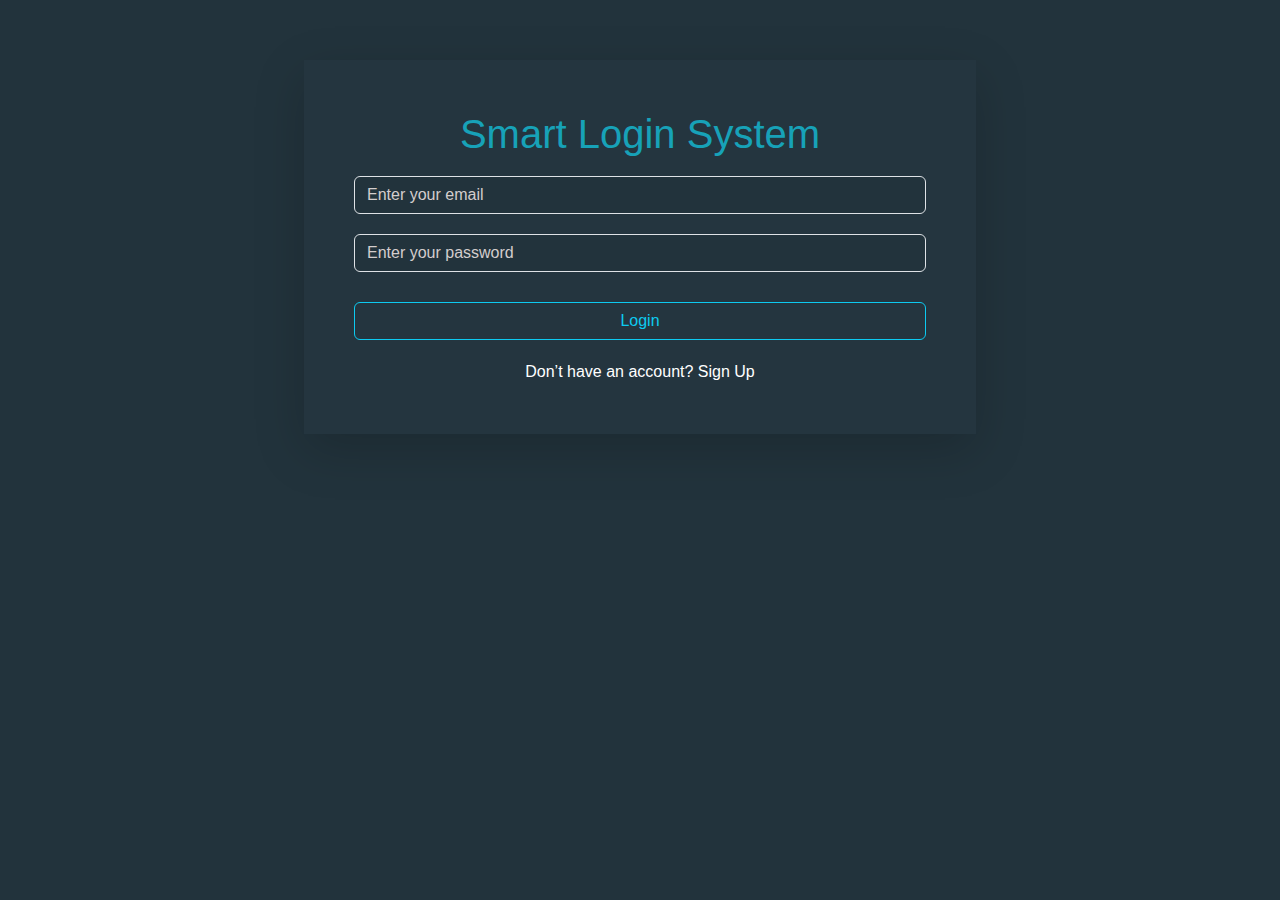
<file: index.html>
<!DOCTYPE html>
<html lang="en">

<head>
    <meta charset="UTF-8">
    <link rel="stylesheet" href="css/all.min.css">
    <link rel="stylesheet" href="css/bootstrap.min.css">
    <link rel="stylesheet" href="css/style.css">
    <link rel="preconnect" href="https://fonts.googleapis.com">
    <link rel="preconnect" href="https://fonts.gstatic.com" crossorigin>
    <link
        href="https://fonts.googleapis.com/css2?family=Poppins:ital,wght@0,100;0,200;0,300;0,400;0,500;0,600;0,700;0,800;0,900;1,100;1,200;1,300;1,400;1,500;1,600;1,700;1,800;1,900&display=swap"
        rel="stylesheet">
    <link rel="preconnect" href="https://fonts.googleapis.com">
    <link rel="preconnect" href="https://fonts.gstatic.com" crossorigin>
    <link href="https://fonts.googleapis.com/css2?family=Montserrat:ital,wght@0,100..900;1,100..900&display=swap"
        rel="stylesheet">
    <link rel="preconnect" href="https://fonts.googleapis.com">
    <link rel="preconnect" href="https://fonts.gstatic.com" crossorigin>
    <link href="https://fonts.googleapis.com/css2?family=Pacifico&display=swap" rel="stylesheet">
</head>

<body>
    <!DOCTYPE html>
    <html lang="en">

    <head>
        <meta charset="UTF-8">
        <link rel="stylesheet" href="css/all.min.css">
        <link rel="stylesheet" href="css/bootstrap.min.css">
        <link rel="stylesheet" href="css/style.css">
        <link rel="preconnect" href="https://fonts.googleapis.com">
        <link rel="preconnect" href="https://fonts.gstatic.com" crossorigin>
        <link
            href="https://fonts.googleapis.com/css2?family=Poppins:ital,wght@0,100;0,200;0,300;0,400;0,500;0,600;0,700;0,800;0,900;1,100;1,200;1,300;1,400;1,500;1,600;1,700;1,800;1,900&display=swap"
            rel="stylesheet">
        <link rel="preconnect" href="https://fonts.googleapis.com">
        <link rel="preconnect" href="https://fonts.gstatic.com" crossorigin>
        <link href="https://fonts.googleapis.com/css2?family=Montserrat:ital,wght@0,100..900;1,100..900&display=swap"
            rel="stylesheet">
        <link rel="preconnect" href="https://fonts.googleapis.com">
        <link rel="preconnect" href="https://fonts.gstatic.com" crossorigin>
        <link href="https://fonts.googleapis.com/css2?family=Pacifico&display=swap" rel="stylesheet">
    </head>

    <body>
        <body class=" bg-22333c ">
            <div class="smart-app ">
                <div class=" login shadow-lg">
                    <h1 class=" text-capitalize ">smart login system</h1>
                    <div action="" class="form d-flex flex-column" onsubmit="onload()">
                        <input class="border border-1 rounded-2 " type="email" id="signEmail" placeholder="Enter your email">
                        <input  class="border border-1 rounded-2 " type="password" id="signPass" placeholder="Enter your password">
                        <div id="result-sign">
                            <span></span>
                        </div>
                        <button id="submit" onclick="searchUser()" class="btn btn-outline-info text-decoration-none"> Login</button>
                        <label for=""> Don’t have an account? <a href="signup.html">Sign Up</a></label>
                    </div>
                </div>
            </div>

        <script src="js/index.js"></script>
        <script src="js/bootstrap.bundle.min.js"></script>
    </body>

    </html>
</file>
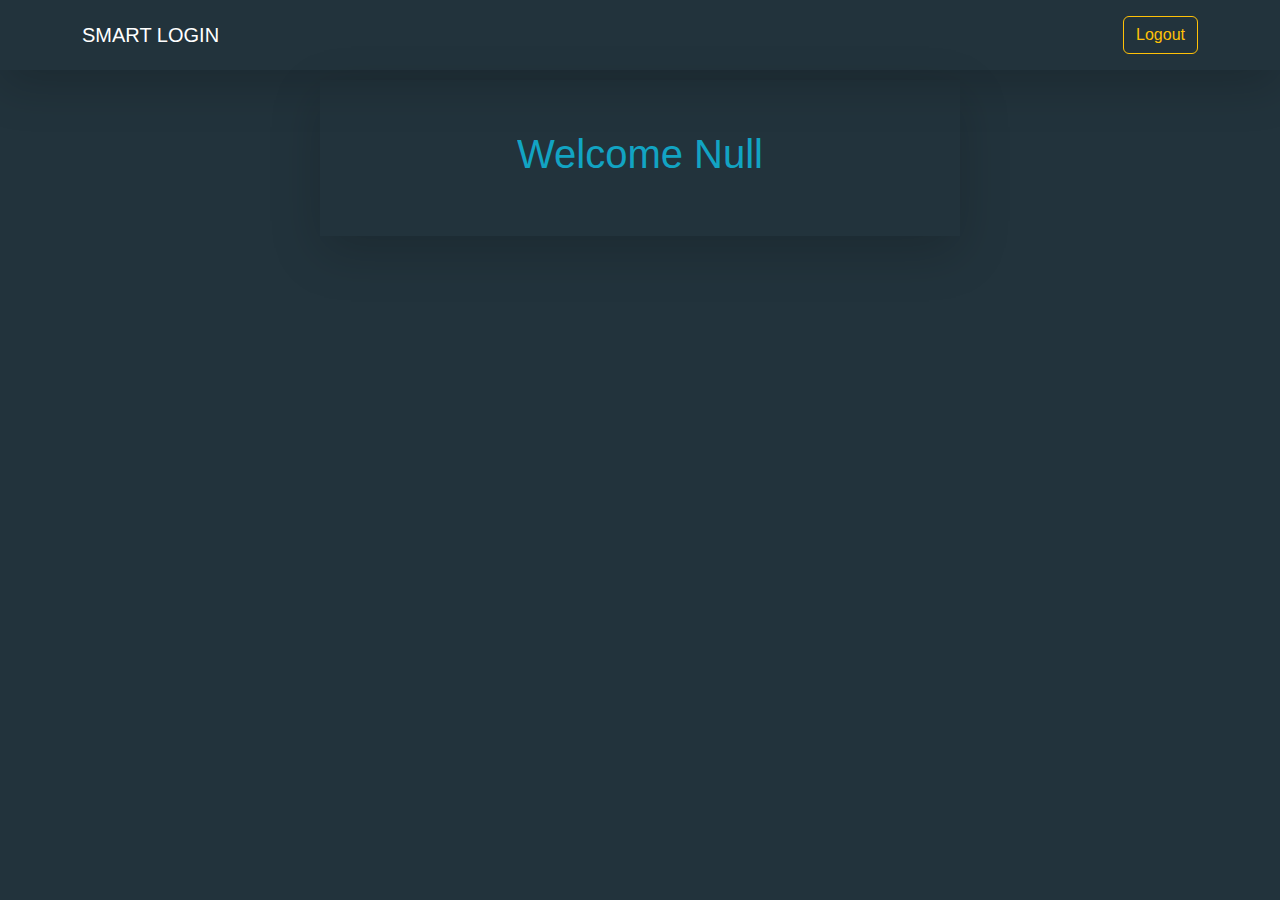
<file: home.html>
<!DOCTYPE html>
<html lang="en">

<head>
    <meta charset="UTF-8">
    <link rel="stylesheet" href="css/all.min.css">
    <link rel="stylesheet" href="css/bootstrap.min.css">
    <link rel="stylesheet" href="css/style.css">
    <link rel="preconnect" href="https://fonts.googleapis.com">
    <link rel="preconnect" href="https://fonts.gstatic.com" crossorigin>
    <link
        href="https://fonts.googleapis.com/css2?family=Poppins:ital,wght@0,100;0,200;0,300;0,400;0,500;0,600;0,700;0,800;0,900;1,100;1,200;1,300;1,400;1,500;1,600;1,700;1,800;1,900&display=swap"
        rel="stylesheet">
    <link rel="preconnect" href="https://fonts.googleapis.com">
    <link rel="preconnect" href="https://fonts.gstatic.com" crossorigin>
    <link href="https://fonts.googleapis.com/css2?family=Montserrat:ital,wght@0,100..900;1,100..900&display=swap"
        rel="stylesheet">
    <link rel="preconnect" href="https://fonts.googleapis.com">
    <link rel="preconnect" href="https://fonts.gstatic.com" crossorigin>
    <link href="https://fonts.googleapis.com/css2?family=Pacifico&display=swap" rel="stylesheet">
</head>

<body>
    <!DOCTYPE html>
    <html lang="en">

    <head>
        <meta charset="UTF-8">
        <link rel="stylesheet" href="css/all.min.css">
        <link rel="stylesheet" href="css/bootstrap.min.css">
        <link rel="stylesheet" href="css/style.css">
        <link rel="preconnect" href="https://fonts.googleapis.com">
        <link rel="preconnect" href="https://fonts.gstatic.com" crossorigin>
        <link
            href="https://fonts.googleapis.com/css2?family=Poppins:ital,wght@0,100;0,200;0,300;0,400;0,500;0,600;0,700;0,800;0,900;1,100;1,200;1,300;1,400;1,500;1,600;1,700;1,800;1,900&display=swap"
            rel="stylesheet">
        <link rel="preconnect" href="https://fonts.googleapis.com">
        <link rel="preconnect" href="https://fonts.gstatic.com" crossorigin>
        <link href="https://fonts.googleapis.com/css2?family=Montserrat:ital,wght@0,100..900;1,100..900&display=swap"
            rel="stylesheet">
        <link rel="preconnect" href="https://fonts.googleapis.com">
        <link rel="preconnect" href="https://fonts.gstatic.com" crossorigin>
        <link href="https://fonts.googleapis.com/css2?family=Pacifico&display=swap" rel="stylesheet">
    </head>
    
    <body  class=" bg-22333c " onload="welcome()">
        <nav class="shadow-lg   position-relative">
            <div class="container py-3 d-flex  align-content-center justify-content-between align-items-center">
                <div class="logo">
                    <a href="#">SMART LOGIN</a>
                </div>
                <div class="log">
                    <a href="index.html" class=" btn btn-outline-warning text-decoration-none">Logout</a>
                </div>
            </div>
        </nav>
        <section  class=" home   d-flex flex-column  justify-content-center align-items-center ">
            <div   class=" smart-app w-50 shadow-lg">
                <h1  id="welcome" class=" text-info opacity-75 text-capitalize"></h1>
            </div>

        <script src="js/index.js"></script>
        <script src="js/bootstrap.bundle.min.js"></script>
    </body>

    </html>
</file>
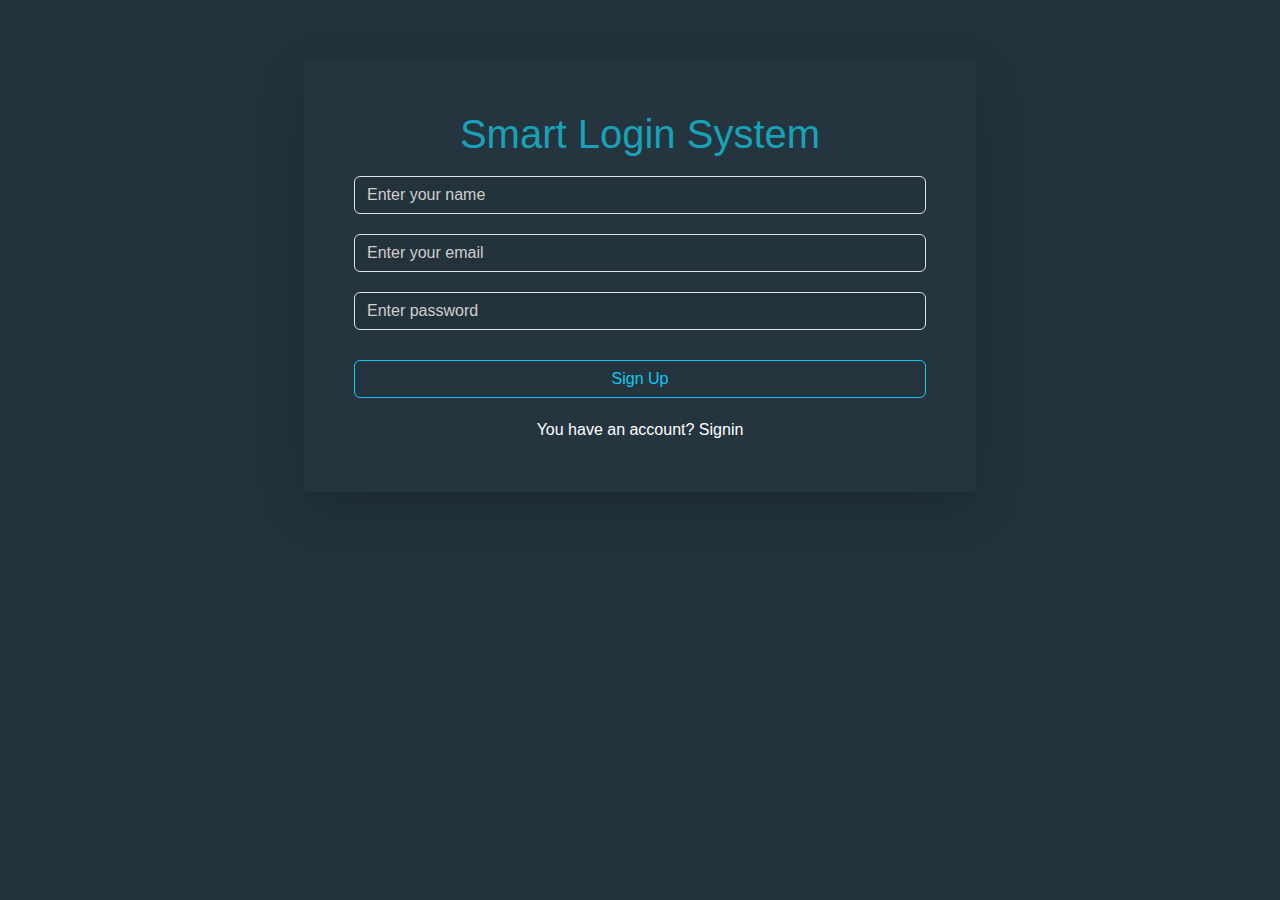
<file: signup.html>
<!DOCTYPE html>
<html lang="en">

<head>
    <meta charset="UTF-8">
    <link rel="stylesheet" href="css/all.min.css">
    <link rel="stylesheet" href="css/bootstrap.min.css">
    <link rel="stylesheet" href="css/style.css">
    <link rel="preconnect" href="https://fonts.googleapis.com">
    <link rel="preconnect" href="https://fonts.gstatic.com" crossorigin>
    <link
        href="https://fonts.googleapis.com/css2?family=Poppins:ital,wght@0,100;0,200;0,300;0,400;0,500;0,600;0,700;0,800;0,900;1,100;1,200;1,300;1,400;1,500;1,600;1,700;1,800;1,900&display=swap"
        rel="stylesheet">
    <link rel="preconnect" href="https://fonts.googleapis.com">
    <link rel="preconnect" href="https://fonts.gstatic.com" crossorigin>
    <link href="https://fonts.googleapis.com/css2?family=Montserrat:ital,wght@0,100..900;1,100..900&display=swap"
        rel="stylesheet">
    <link rel="preconnect" href="https://fonts.googleapis.com">
    <link rel="preconnect" href="https://fonts.gstatic.com" crossorigin>
    <link href="https://fonts.googleapis.com/css2?family=Pacifico&display=swap" rel="stylesheet">
</head>

<body>
    <!DOCTYPE html>
    <html lang="en">

    <head>
        <meta charset="UTF-8">
        <link rel="stylesheet" href="css/all.min.css">
        <link rel="stylesheet" href="css/bootstrap.min.css">
        <link rel="stylesheet" href="css/style.css">
        <link rel="preconnect" href="https://fonts.googleapis.com">
        <link rel="preconnect" href="https://fonts.gstatic.com" crossorigin>
        <link
            href="https://fonts.googleapis.com/css2?family=Poppins:ital,wght@0,100;0,200;0,300;0,400;0,500;0,600;0,700;0,800;0,900;1,100;1,200;1,300;1,400;1,500;1,600;1,700;1,800;1,900&display=swap"
            rel="stylesheet">
        <link rel="preconnect" href="https://fonts.googleapis.com">
        <link rel="preconnect" href="https://fonts.gstatic.com" crossorigin>
        <link href="https://fonts.googleapis.com/css2?family=Montserrat:ital,wght@0,100..900;1,100..900&display=swap"
            rel="stylesheet">
        <link rel="preconnect" href="https://fonts.googleapis.com">
        <link rel="preconnect" href="https://fonts.gstatic.com" crossorigin>
        <link href="https://fonts.googleapis.com/css2?family=Pacifico&display=swap" rel="stylesheet">
    </head>

    <body class=" bg-22333c">
        <div class=" smart-app ">
            <div class=" login  shadow-lg">
                <h1 class=" text-capitalize ">smart login system</h1>
                <div action=""  class="form d-flex flex-column">
                    <input  class="border border-1 rounded-2 " type="text"      id="userName" placeholder="Enter your name" autocomplete="off">
                    <input class="border border-1 rounded-2 " type="email"     id="userEmail" placeholder="Enter your email" autocomplete="off">
                    <input  class="border border-1 rounded-2 " type="password" id="userPass" placeholder="Enter password" autocomplete="off">
                    <div id="required">
                        <span></span>
                    </div>
                    <button   type="submit" onclick="addUser()" class="btn btn-outline-info text-decoration-none">Sign Up </button >
                    <label for=""> You have an account?  <a href="index.html">Signin</a></label>
                </div>
            </div>
        </div>
        

        <script src="js/index.js"></script>
        <script src="js/bootstrap.bundle.min.js"></script>
    </body>

    </html>
</file>
<file: css/style.css>
*{
    
    box-sizing: border-box;
    font-family: 'Titillium Web', sans-serif;
}
.w-65{
    width: 65%;
}
.bg-22333c{
    background-color: #22333c;
}
.bg-212529{
    background-color: #212529;
}
h1{
    color: #17a2b8;
    font-size: 40px;
    margin-bottom:8px ;
}
.smart-app{
    width: 75%;
    margin :10px auto;
    padding: 50px 0;
    display: flex;
    align-items: center;
    justify-content: center;
}
.login{
    background: #24353f;
    color: white;
    text-align: center;
    flex-direction: column;
    width: 70%;
    padding: 50px;
    display: flex;
    justify-content: center;
}
input{
    margin: 10px 0;
    padding: 6px 12px ;
    background-color: #22333c;
    outline: none;
    border: 1.5px solid white;
    border-radius: 15px;
    color: white;

}
.login button{
    margin: 20px 0;
    font-size: 16px !important;
}
input::placeholder{
    color: rgb(211, 205, 205);
    font-weight: lighter;
}
input:focus{
    border-color:#48d2ee !important ;
}
a{
    text-decoration: none;
    color: white;
}
a:hover{
    text-decoration-line: underline;
    color: white;
}

.logo a {
    font-size: 20px;

}
.logo a:hover {
    text-decoration-line: none;

}

.home {
    height: 80%;
}
.toggler-icon{
    color: #ffffff80;
}
.border-ffffff80{
    border-color: #ffffff80;
}
</file>
